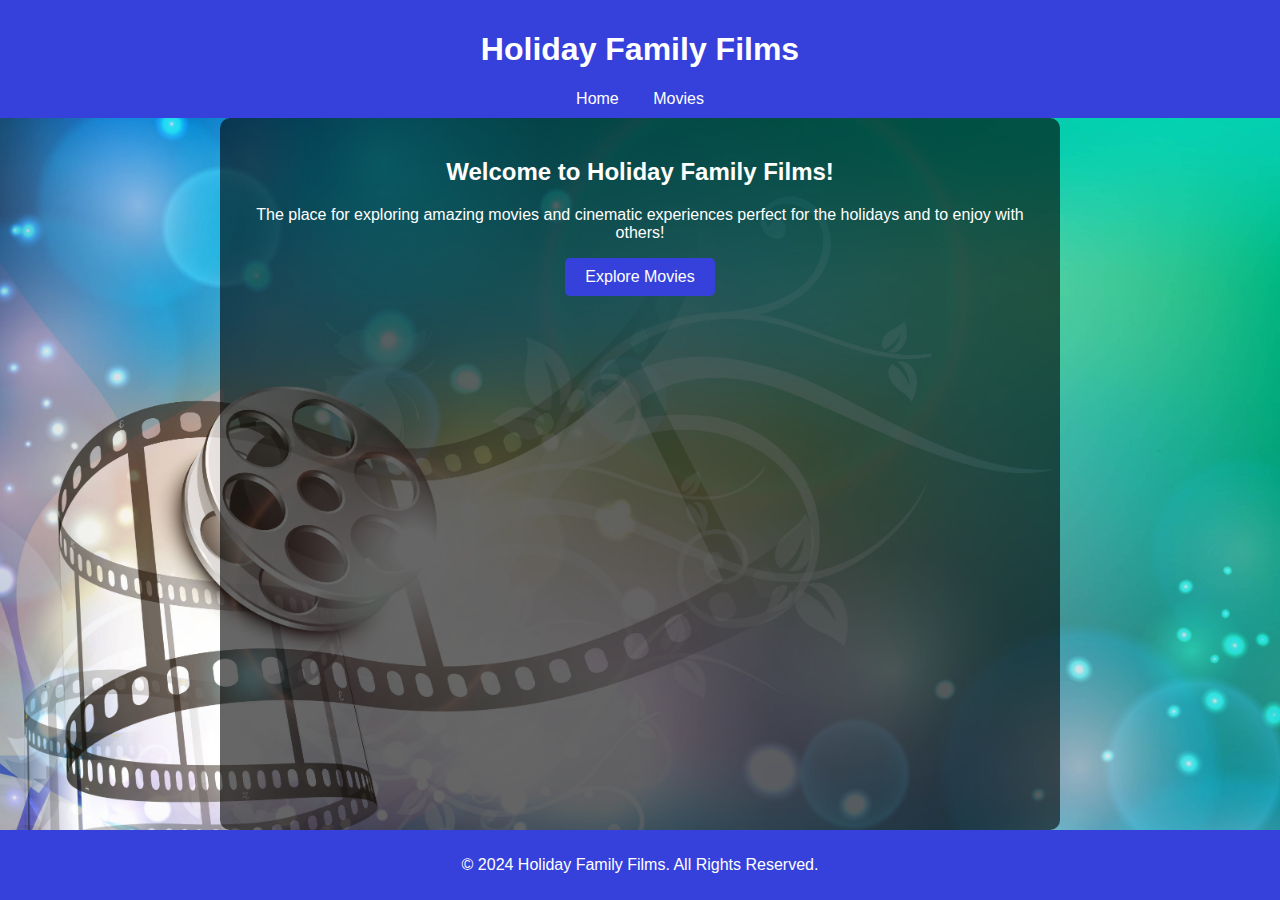
<file: index.html>
<!DOCTYPE html>
<html lang="en">
<head>
    <meta charset="UTF-8">
    <meta name="viewport" content="width=device-width, initial-scale=1.0">
    <title>Holiday Family Films</title>
    <link rel="stylesheet" href="styles.css">
</head>
<body class="homepage">
    <header>
        <h1>Holiday Family Films</h1>
        <nav>
            <a href="index.html">Home</a>
            <a href="movies.html">Movies</a>
        </nav>
    </header>
    <main>
        <section>
            <h2>Welcome to Holiday Family Films!</h2>
            <p>The place for exploring amazing movies and cinematic experiences perfect for the holidays and to enjoy with others!</p>
            <a href="movies.html" class="btn">Explore Movies</a>
        </section>
    </main>
    <footer>
        <p>&copy; 2024 Holiday Family Films. All Rights Reserved.</p>
    </footer>
</body>
</html>
</file>
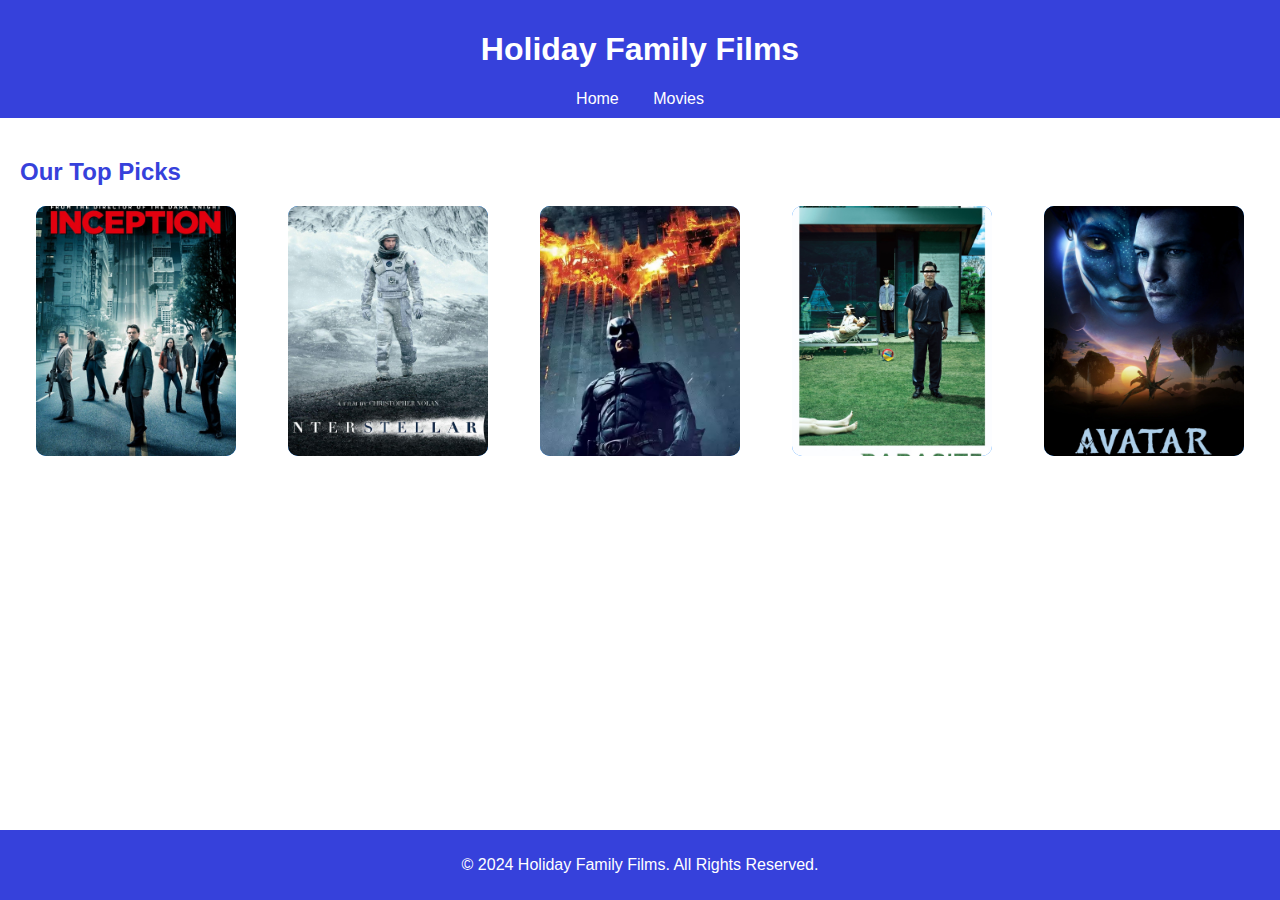
<file: movies.html>
<!DOCTYPE html>
<html lang="en">
<head>
    <meta charset="UTF-8">
    <meta name="viewport" content="width=device-width, initial-scale=1.0">
    <title>Movies | Holiday Family Filmsy</title>
    <link rel="stylesheet" href="styles.css">
</head>
<body>
    <header>
        <h1>Holiday Family Films</h1>
        <nav>
            <a href="index.html">Home</a>
            <a href="movies.html">Movies</a>
        </nav>
    </header>
    <main>
        <section>
            <h2>Our Top Picks</h2>
            <div class="movie-grid">
                <!-- Flip Card 1 -->
                <div class="flip-card">
                    <div class="flip-card-inner">
                        <div class="flip-card-front">
                            <img src="inception.jpg" alt="Inception" class="movie-poster">
                        </div>
                        <div class="flip-card-back">
                            <h3>Inception</h3>
                            <p>A mind-bending thriller about dreams within dreams.</p>
                        </div>
                    </div>
                </div>
                <!-- Flip Card 2 -->
                <div class="flip-card">
                    <div class="flip-card-inner">
                        <div class="flip-card-front">
                            <img src="interstellar.jpg" alt="Interstellar" class="movie-poster">
                        </div>
                        <div class="flip-card-back">
                            <h3>Interstellar</h3>
                            <p>A journey through space and time to save humanity.</p>
                        </div>
                    </div>
                </div>
                <!-- Flip Card 3 -->
                <div class="flip-card">
                    <div class="flip-card-inner">
                        <div class="flip-card-front">
                            <img src="darkknight.jpg" alt="The Dark Knight" class="movie-poster">
                        </div>
                        <div class="flip-card-back">
                            <h3>The Dark Knight</h3>
                            <p>Batman faces the Joker in a fight for Gotham's soul.</p>
                        </div>
                    </div>
                </div>
                <!-- Flip Card 4 -->
                <div class="flip-card">
                    <div class="flip-card-inner">
                        <div class="flip-card-front">
                            <img src="Parasite.jpg" alt="Parasite" class="movie-poster">
                        </div>
                        <div class="flip-card-back">
                            <h3>Parasite</h3>
                            <p>A gripping tale of class divide and unexpected twists.</p>
                        </div>
                    </div>
                </div>
                <!-- Flip Card 5 -->
                <div class="flip-card">
                    <div class="flip-card-inner">
                        <div class="flip-card-front">
                            <img src="avatar.jpg" alt="Avatar" class="movie-poster">
                        </div>
                        <div class="flip-card-back">
                            <h3>Avatar</h3>
                            <p>A visually stunning adventure on the planet Pandora.</p>
                        </div>
                    </div>
                </div>
            </div>
        </section>
    </main>
    <footer>
        <p>&copy; 2024 Holiday Family Films. All Rights Reserved.</p>
    </footer>
</body>
</html>
</file>
<file: styles.css>
body {
    margin: 0;
    font-family: Arial, sans-serif;
    color: #3641DB;
    display: flex;
    flex-direction: column; 
    min-height: 100vh; 
}
body.homepage {
    background: url('films.jpg') no-repeat center center fixed;
    background-size: cover;
    color: white; 
}

body.homepage main {
    background: rgba(0, 0, 0, 0.6); 
    padding: 20px;
    border-radius: 10px;
    max-width: 800px;
    margin: auto;
    text-align: center;
}

header {
    background: #3641DB;
    color: white;
    padding: 10px;
    text-align: center;
}

header nav a {
    color: white;
    margin: 0 15px;
    text-decoration: none;
}

header nav a:hover {
    text-decoration: underline;
}

main {
    flex: 1; /* Push the footer to the bottom */
    padding: 20px;
}

h2 {
    animation: fadeIn 2s ease-in-out;
}
/*Button*/
.btn {
    display: inline-block;
    background: #3641DB;
    color: white;
    padding: 10px 20px;
    text-decoration: none;
    border-radius: 5px;
}

.btn:hover {
    background: #0056b3;
}

/* Flip Cards */
.movie-grid {
    display: grid;
    grid-template-columns: repeat(auto-fit, minmax(200px, 1fr));
    gap: 20px;
}

.flip-card {
    background-color: transparent;
    width: 200px;
    height: 250px;
    perspective: 1000px;
    margin: 0 auto;
}

.flip-card-inner {
    position: relative;
    width: 100%;
    height: 100%;
    text-align: center;
    transition: transform 0.8s;
    transform-style: preserve-3d;
}

.flip-card:hover .flip-card-inner {
    transform: rotateY(180deg);
}

.flip-card-front, .flip-card-back {
    position: absolute;
    width: 100%;
    height: 100%;
    backface-visibility: hidden;
    border-radius: 10px;
    display: flex;
    justify-content: center;
    align-items: center;
}

/* Front side styles with image */
.flip-card-front {
    background-color: #007BFF;
    color: white;
}

.movie-poster {
    width: 100%;
    height: 100%;
    object-fit: cover;
    border-radius: 10px;
}

/* Back side styles */
.flip-card-back {
    background-color: #0056b3;
    color: white;
    transform: rotateY(180deg);
}

.flip-card-back h3 {
    position: absolute;
    display: flex;
    justify-content: center;
    align-items: center;
    top: 0;
    background-color: #0056b3;
    color: rgb(1, 20, 82);
}

footer {
    text-align: center;
    padding: 10px;
    background: #3641DB;
    color: white;
}

/* Keyframe Animations */
@keyframes fadeIn {
    from {
        opacity: 0;
    }
    to {
        opacity: 1;
    }
}

/* Responsive Design */
@media (max-width: 768px) {
    header, footer {
        text-align: center;
    }

    .movie-grid {
        grid-template-columns: 1fr;
    }
}
</file>
